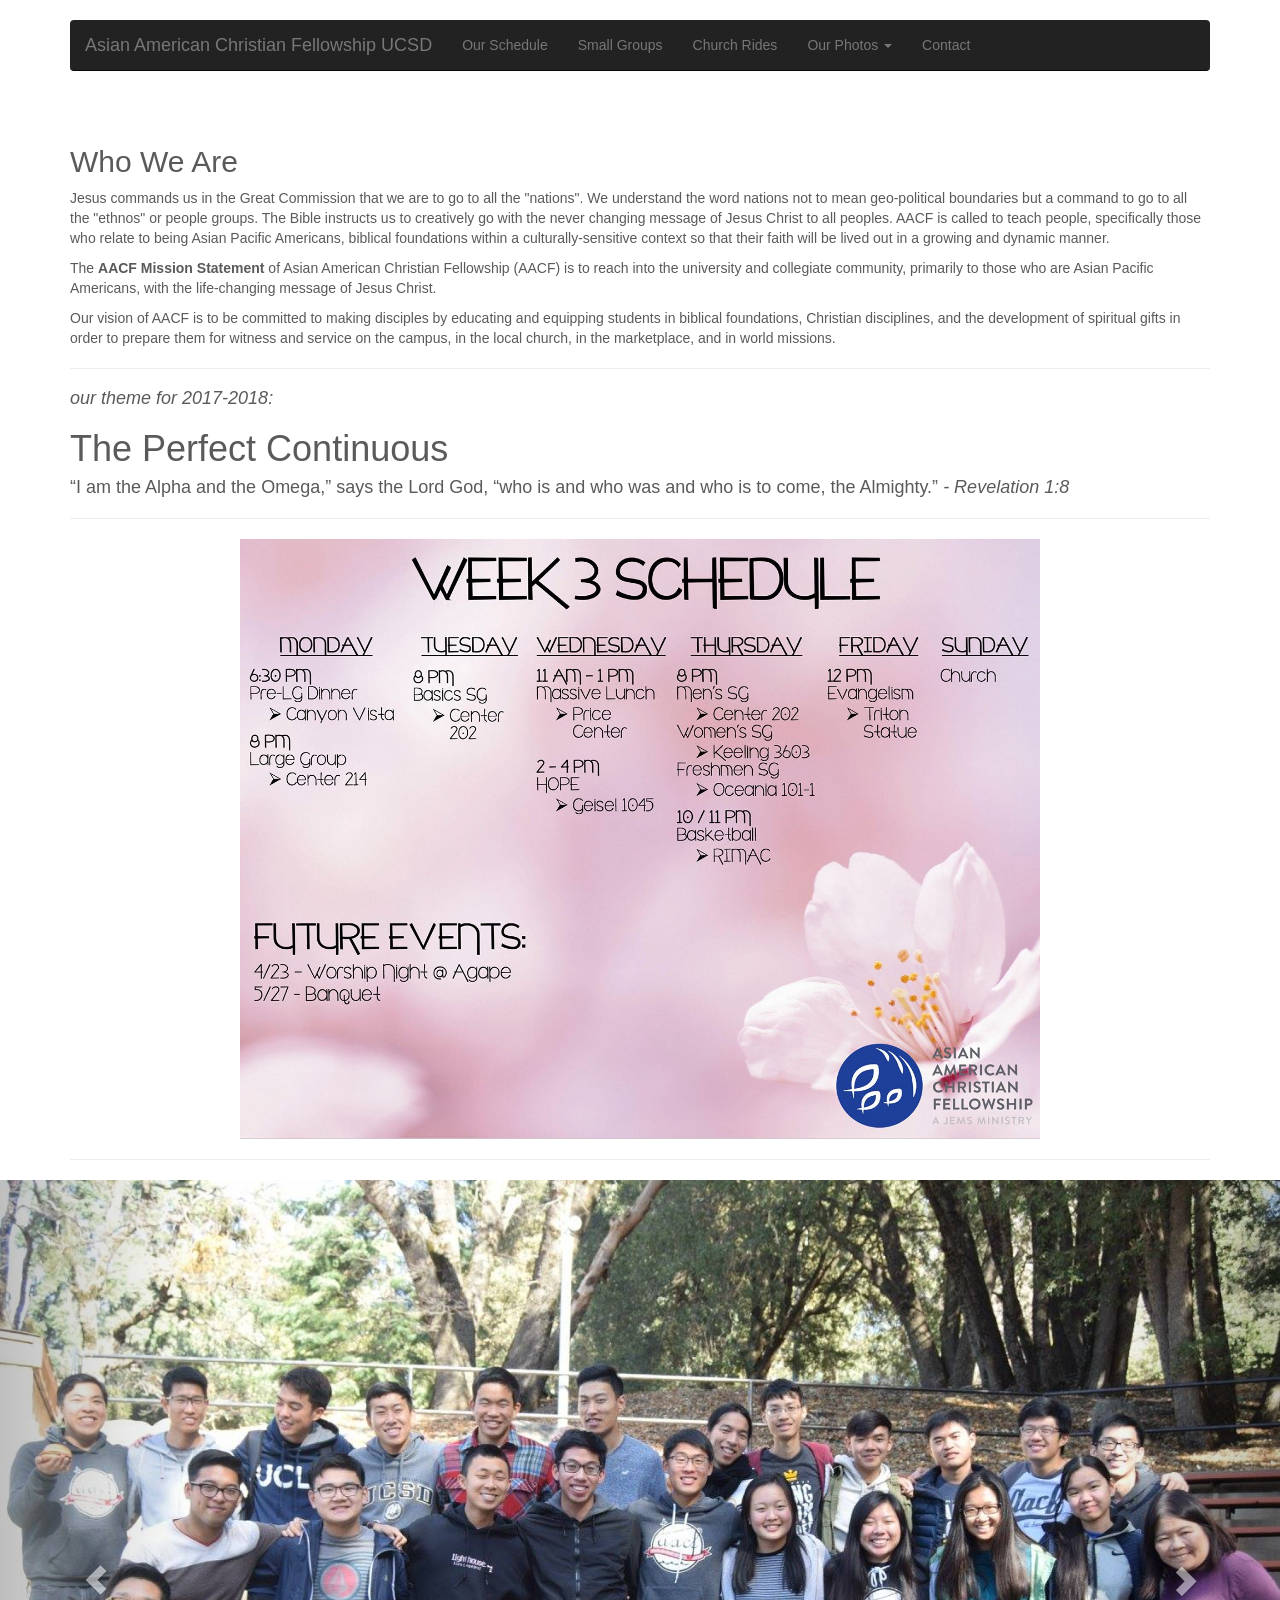
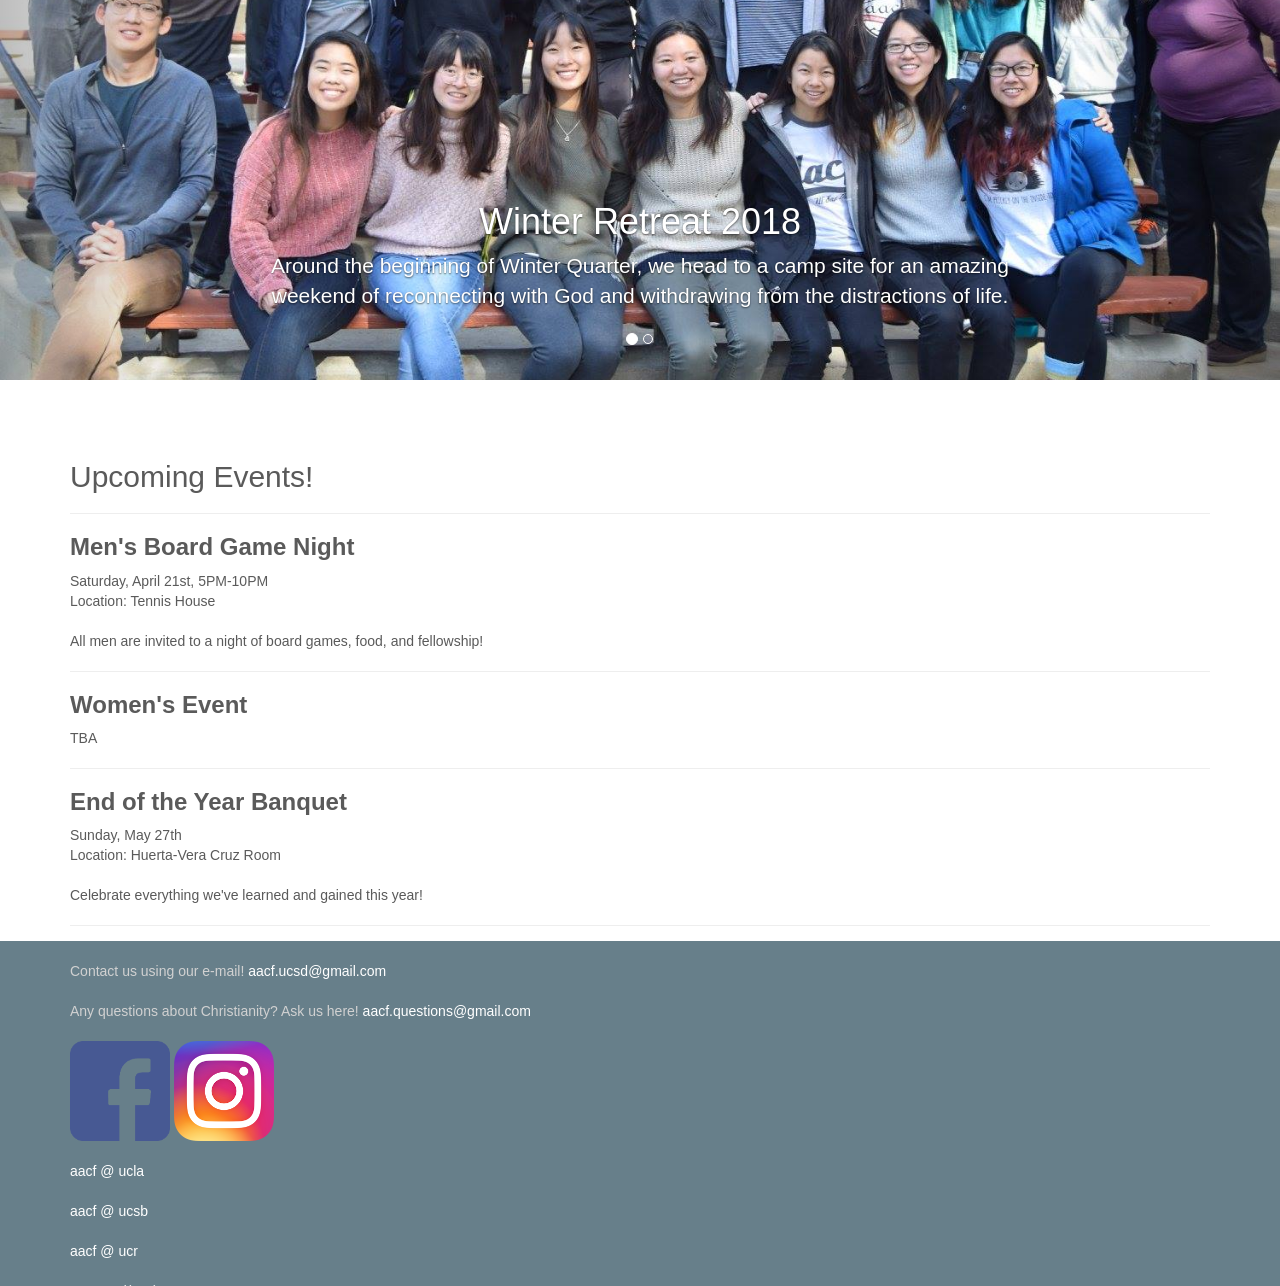
<file: Backups/2018-04 Backup/index.html>
﻿<!DOCTYPE html>

<html>
  <head>
	<meta charset="utf-8">
    <meta http-equiv="X-UA-Compatible" content="IE=edge">
    <meta name="viewport" content="width=device-width, initial-scale=1">
    <meta name="description" content="Hello World instead of Wesley's information">
    <meta name="author" content="Lauwood">
	<link rel="stylesheet" type="text/css" media="screen" href="bootstrap/css/bootstrap.min.css">
	<link rel="stylesheet" type="text/css" media="screen" href="css/lucky.css">
	<script src="js/jquery-2.1.1.min.js"></script>
	<script src="bootstrap/js/bootstrap.min.js"></script>
	<script src="x.js"></script>

	
	<title>AACF UCSD</title>
  </head>
  <body>
      <div class="navbar-wrapper">
          <div class="container">
              <div class="navbar navbar-inverse navbar-static-top" role="navigation">
                  <div class="container">
                      <div class="navbar-header">
                          <button type="button" class="navbar-toggle collapsed" data-toggle="collapse" data-target=".navbar-collapse">
                              <span class="sr-only">Toggle navigation</span>
                              <span class="icon-bar"></span>
                              <span class="icon-bar"></span>
                              <span class="icon-bar"></span>
                          </button>
                          <a class="navbar-brand active" href="index.html">Asian American Christian Fellowship UCSD</a>
                      </div>
                      <div class="navbar-collapse collapse">
                          <ul class="nav navbar-nav">
                              <li><a href="schedule.html">Our Schedule</a></li>
                              <li><a href="smallgroups.html">Small Groups</a></li>
                              <li><a href="church-rides.html">Church Rides</a></li>
                              <li class="dropdown">
                                  <a href="photos.html" class="dropdown-toggle" data-toggle="dropdown">Our Photos <span class="caret"></span></a>
                                  <ul class="dropdown-menu" role="menu">
                                      <li class="dropdown-header">Years</li>
                                      <li><a href="photos/2013.html">2013-14</a></li>
                                      <li><a href="photos/2014.html">2014-15</a></li>
                                      <li><a href="photos/2015.html">2015-16</a></li>
                                      <li><a href="photos/2016.html">2016-17</a></li>
                                      <li><a href="photos/2017.html">2017-18</a></li>
                                  </ul>
                              </li>
                              <li><a href="contact.html">Contact</a></li>
                          </ul>
                      </div>
                  </div>
              </div>
          </div>
      </div>
      <div class="container" style="margin-top: 125px">
          <h2>Who We Are</h2>
          <p>

              Jesus commands us in the Great Commission that we are to go to all the "nations". We understand the word nations not to mean geo-political boundaries but a command to go to all the "ethnos" or people groups.
              The Bible instructs us to creatively go with the never changing message of Jesus Christ to all peoples. AACF is called to teach people, specifically those who relate to being Asian Pacific Americans, biblical foundations within a culturally-sensitive context so that their faith will be lived out in a growing and dynamic manner.

          </p>

          <p>
              The <b>AACF Mission Statement</b> of Asian American Christian Fellowship (AACF) is to reach into the university and collegiate community, primarily to those who are Asian Pacific Americans, with the life-changing message of Jesus Christ.
          </p>

          Our vision of AACF is to be committed to making disciples by educating and equipping students in biblical foundations, Christian disciplines, and the development of spiritual gifts in order to prepare them for witness and service on the campus, in the local church, in the marketplace, and in world missions.

          <hr>

          <h4><i>our theme for 2017-2018:</i></h4><h1>The Perfect Continuous</h1>

          <h4>“I am the Alpha and the Omega,” says the Lord God, “who is and who was and who is to come, the Almighty.” <i>- Revelation 1:8 </i></h4>

          <hr>

          <center>
            <!--<i>Correction: Women's Small Group is located at Keeling 3603</i><br />-->
            <img src="images/announcement.jpg" alt="Announcements" style="width:800px;height:600px" />
          </center>

          <hr />

      </div>

      <div id="myCarousel" class="carousel slide" data-ride="carousel">
          <!-- Indicators -->
          <ol class="carousel-indicators">
              <li data-target="#myCarousel" data-slide-to="0" class="active"></li>
              <li data-target="#myCarousel" data-slide-to="1"></li>
              <!--<li data-target="#myCarousel" data-slide-to="2"></li>-->
          </ol>
          <div class="carousel-inner">
              <div class="item active">
                  <img src="images/winterRetreat2018.jpg" alt="First slide">
                  <div class="container">
                      <div class="carousel-caption">
                          <h1>Winter Retreat 2018</h1>
                          <p>Around the beginning of Winter Quarter, we head to a camp site for an amazing weekend of reconnecting with God and withdrawing from the distractions of life.</p>
                      </div>
                  </div>
              </div>
              <div class="item">
                  <img src="images/brotherApp2018.jpg" alt="Second slide">
                  <div class="container">
                      <div class="carousel-caption">
                          <h1>Brother's Appreciation 2018</h1>
                          <p>Every year as a tradition, we love upon and appreciate our brothers or sisters.</p>
                          <p><a class="btn btn-lg btn-primary" href="photos.html" role="button">More photos</a></p>
                      </div>
                  </div>
              </div>
          </div>
          <a class="left carousel-control" href="#myCarousel" role="button" data-slide="prev"><span class="glyphicon glyphicon-chevron-left"></span></a>
          <a class="right carousel-control" href="#myCarousel" role="button" data-slide="next"><span class="glyphicon glyphicon-chevron-right"></span></a>
      </div><!-- /.carousel -->
      <div class="container">
          <h2>Upcoming Events!</h2>
          <hr>
          <div>
              <h3><b>Men's Board Game Night</b></h3>
              Saturday, April 21st, 5PM-10PM<br />
              Location: Tennis House<br /><br />
              All men are invited to a night of board games, food, and fellowship!

              <hr />

              <h3><b>Women's Event</b></h3>
              TBA<br />

              <hr />

              <h3><b>End of the Year Banquet</b></h3>
              Sunday, May 27th<br />
              Location: Huerta-Vera Cruz Room<br /><br />
              Celebrate everything we've learned and gained this year!

              <hr />

          </div>
      </div>

      <link rel="stylesheet" type="text/css" media="screen" href="css/foot.css">
      <div class="footer">
          <div class="container">
              <p class="text-muted">
                  Contact us using our e-mail! <a href="mailto:aacf.ucsd@gmail.com">aacf.ucsd@gmail.com</a><br><br>
                  Any questions about Christianity? Ask us here! <a href="mailto:aacf.questions@gmail.com">aacf.questions@gmail.com</a><br /><br />
                  <a href="https://www.facebook.com/groups/AacfUcsd/">
                      <img src="FBLogo.png" alt="Facebook" style="width:100px;height:100px" />
                  </a>
                  <a href="https://www.instagram.com/aacfucsd/?hl=en">
                      <img src="IGLogo.png" alt="Instagram" style="width:100px;height:100px" />
                  </a><br /><br />
                  <a href="http://www.aacfla.org">aacf @ ucla</a><br><br>
                  <a href="https://sites.google.com/site/aacfucsb/">aacf @ ucsb</a><br><br>
                  <a href="http://aacfucr.com/">aacf @ ucr</a><br><br>
                  <a href="jsonme.html" style="color:whitesmoke">Lauwood(Co.)</a>
          </div>
      </div>
  </body>
  <script>
  $(function() {
	  $.each(x, function(data) {
	      $("#putstuffhereyoushit").append("<p><h3>" + x[data].title + "</h3>");
		  $("#putstuffhereyoushit").append(x[data].time + "<br>");
		  $("#putstuffhereyoushit").append(x[data].location + "<br>");
		  $("#putstuffhereyoushit").append(x[data].desc);
	   
	      $("#putstuffhereyoushit").append("</p><hr>");
	  })
  })
  </script>
</html>
</file>
<file: Backups/2018-04 Backup/css/lucky.css>
/* GLOBAL STYLES
-------------------------------------------------- */
/* Padding below the footer and lighter body text */

body {
  padding-bottom: 40px;
  color: #5a5a5a;
}



/* CUSTOMIZE THE NAVBAR
-------------------------------------------------- */

/* Special class on .container surrounding .navbar, used for positioning it into place. */
.navbar-wrapper {
  position: absolute;
  top: 0;
  right: 0;
  left: 0;
  z-index: 20;
}

/* Flip around the padding for proper display in narrow viewports */
.navbar-wrapper > .container {
  padding-right: 0;
  padding-left: 0;
}
.navbar-wrapper .navbar {
  padding-right: 15px;
  padding-left: 15px;
}
.navbar-wrapper .navbar .container {
  width: auto;
}


/* CUSTOMIZE THE CAROUSEL
-------------------------------------------------- */

/* Carousel base class */
.carousel {
  height: 800px;
  margin-bottom: 60px;
}
/* Since positioning the image, we need to help out the caption */
.carousel-caption {
  z-index: 10;
}

/* Declare heights because of positioning of img element */
.carousel .item {
  height: 800px;
  background-color: #777;
}
.carousel-inner > .item > img {
  position: absolute;
  top: 0;
  left: 0;
  min-width: 100%;
  display: block;
  margin-left: auto;
  margin-right: auto;
}



/* MARKETING CONTENT
-------------------------------------------------- */

/* Center align the text within the three columns below the carousel */
.marketing .col-lg-4 {
  margin-bottom: 20px;
  text-align: center;
}
.marketing h2 {
  font-weight: normal;
}
.marketing .col-lg-4 p {
  margin-right: 10px;
  margin-left: 10px;
}


/* Featurettes
------------------------- */

.featurette-divider {
  margin: 80px 0; /* Space out the Bootstrap <hr> more */
}

/* Thin out the marketing headings */
.featurette-heading {
  font-weight: 300;
  line-height: 1;
  letter-spacing: -1px;
}



/* RESPONSIVE CSS
-------------------------------------------------- */

@media (min-width: 768px) {

  /* Navbar positioning foo */
  .navbar-wrapper {
    margin-top: 20px;
  }
  .navbar-wrapper .container {
    padding-right: 15px;
    padding-left: 15px;
  }
  .navbar-wrapper .navbar {
    padding-right: 0;
    padding-left: 0;
  }

  /* The navbar becomes detached from the top, so we round the corners */
  .navbar-wrapper .navbar {
    border-radius: 4px;
  }

  /* Bump up size of carousel content */
  .carousel-caption p {
    margin-bottom: 20px;
    font-size: 21px;
    line-height: 1.4;
  }

  .featurette-heading {
    font-size: 50px;
  }
}

@media (min-width: 992px) {
  .featurette-heading {
    margin-top: 120px;
  }
}
</file>
<file: Backups/2018-04 Backup/css/foot.css>
/* Sticky footer styles
-------------------------------------------------- */
html {
  position: relative;
  min-height: 100%;
}
body {
  /* Margin bottom by footer height */
  margin-bottom: 300px;
}
.footer {
  position: absolute;
  bottom: 0;
  width: 100%;
  /* Set the fixed height of the footer here */
  height: 345px;
  background-color: #677F8A;
  overflow: hidden;
}

.footer a:link {
    color: #FFFFFF;
}

.footer a:visited {
    color: #FFFFFF;
}

.container .text-muted {
  color: #D1D1D1;
  margin: 20px 0;
}
</file>
